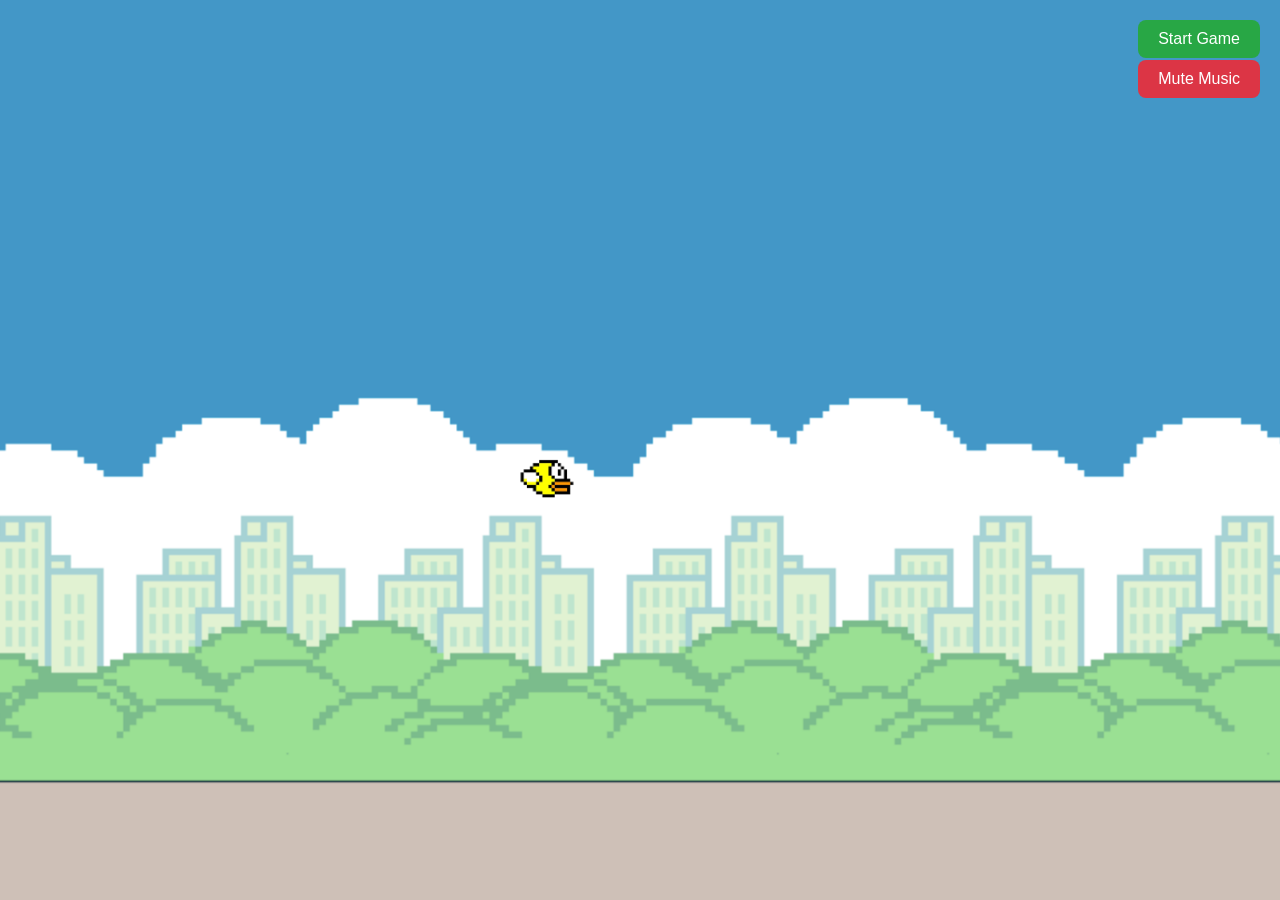
<file: index.html>
<!-- session 1 -->
<!DOCTYPE html>
<html lang="en">
  <head>
    <title>Flappy Bird Game</title>
    <link rel="stylesheet" href="style.css" />
    <!-- session 2 -->
    <script defer src="script.js"></script>
  </head>
  <body>
    <div id="game-container">
      <div id="bird"></div>
      <div id="score"></div>
    </div>
    <!-- session 2 -->
    <button id="start-btn">Start Game</button>
    <!-- session 4 -->
    <button id="mute-btn">Mute Music</button>
  </body>
</html>
</file>
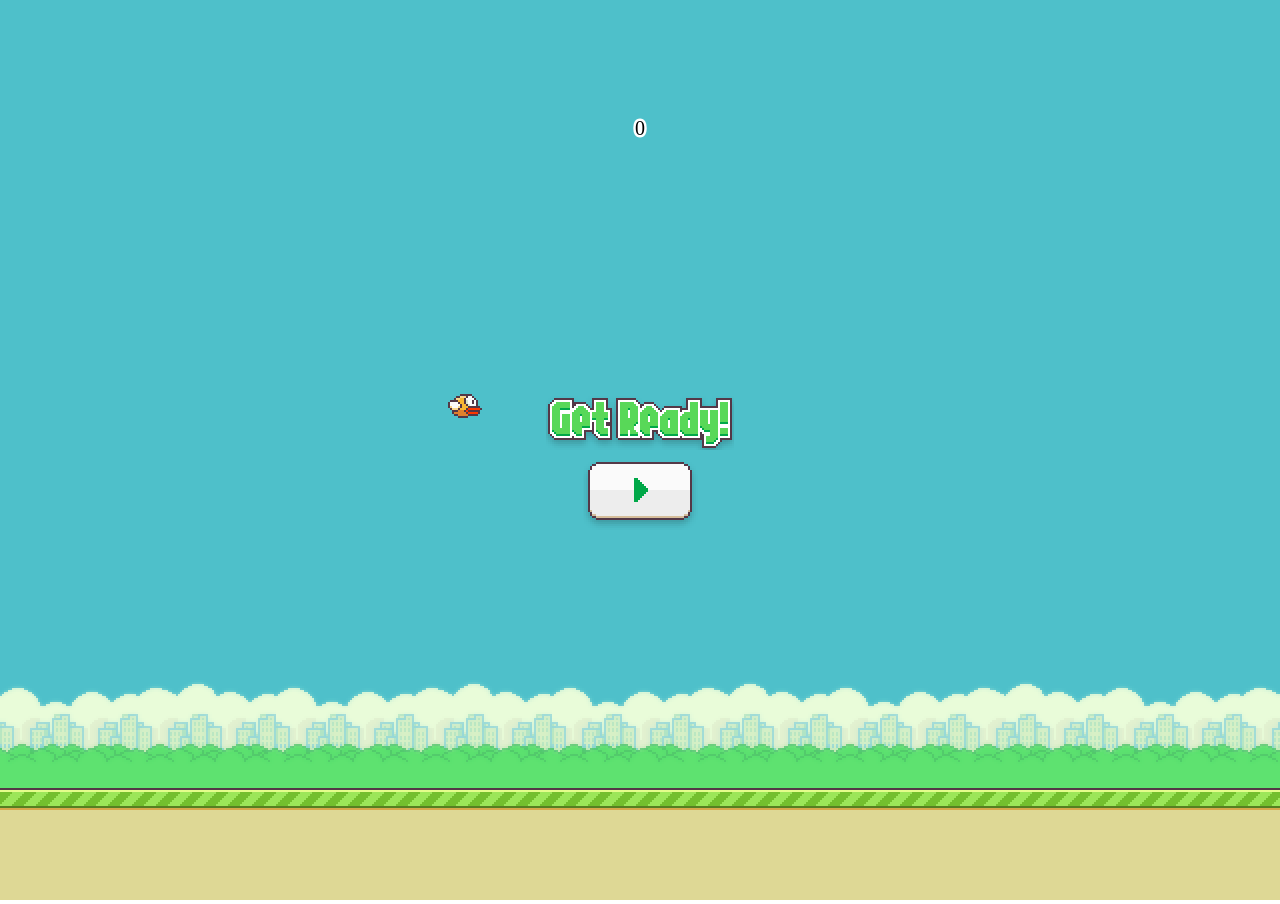
<file: Sample/index.html>
<!doctype html>
<html lang="en">
<head>
	<meta charset="UTF-8" />
  <link rel="dns-prefetch" href="http://res.wx.qq.com">
	<meta name="viewport" content="width=device-width, initial-scale=1.0, maximum-scale=1.0, user-scalable=no" />
  <meta name="apple-mobile-web-app-capable" content="yes">
  <meta name="apple-mobile-web-app-status-bar-style" content="black">
  <meta name="format-detection" content="telephone=no">
	<title>Flappy Bird</title>
  <script type="application/javascript" src="WeixinApi.js"></script>
	<script type='application/javascript' src="fastclick.js"></script>
</head>
<style>
@font-face {
	font-family: "Press Start 2P";
	src: url("PressStart2P.ttf") format('truetype');
}
*{
	cursor: pointer;
	-moz-user-select: none;
	-webkit-user-select: none;
	-ms-user-select: none;
  -webkit-tap-highlight-color: transparent;
}
::selection{
	background: transparent;
}
::-moz-selection{
	background: transparent;
}
.option, .mode{
	display: inline-block;
	width: 70px;
	height: 20px;
	background: rgba(255, 255, 255, 0.6);
	position: absolute;
	top: 2px;
	text-align: center;
	font-size: 11px;
	font-family: "Press Start 2P";
	padding-top: 5px;
	z-index: 2;
}
.option:hover, .mode:hover{
	background: #fff;
}
#modes{
	position: absolute;
	top: 28px;
}
#easy, #flashlight{
	left: 2px;
}
#normal, #hidden{
	left: 74px;
}
#hard{
	left: 146px;
}
canvas {
  -webkit-tap-highlight-color: transparent;
}
</style>
<body style="padding:0;margin:0;outline:0;overflow:hidden">
	<canvas id="canvas">你的浏览器太老了 =_=||</canvas>
	<br/>

  <script type="application/javascript" src="fb.js"></script>
  <script>
    (function(i,s,o,g,r,a,m){i['GoogleAnalyticsObject']=r;i[r]=i[r]||function(){
      (i[r].q=i[r].q||[]).push(arguments)},i[r].l=1*new Date();a=s.createElement(o),
        m=s.getElementsByTagName(o)[0];a.async=1;a.src=g;m.parentNode.insertBefore(a,m)
    })(window,document,'script','//www.google-analytics.com/analytics.js','ga');

    ga('create', 'UA-54479859-1', 'auto');
    ga('send', 'pageview');

  </script>
</body>
</html>
</file>
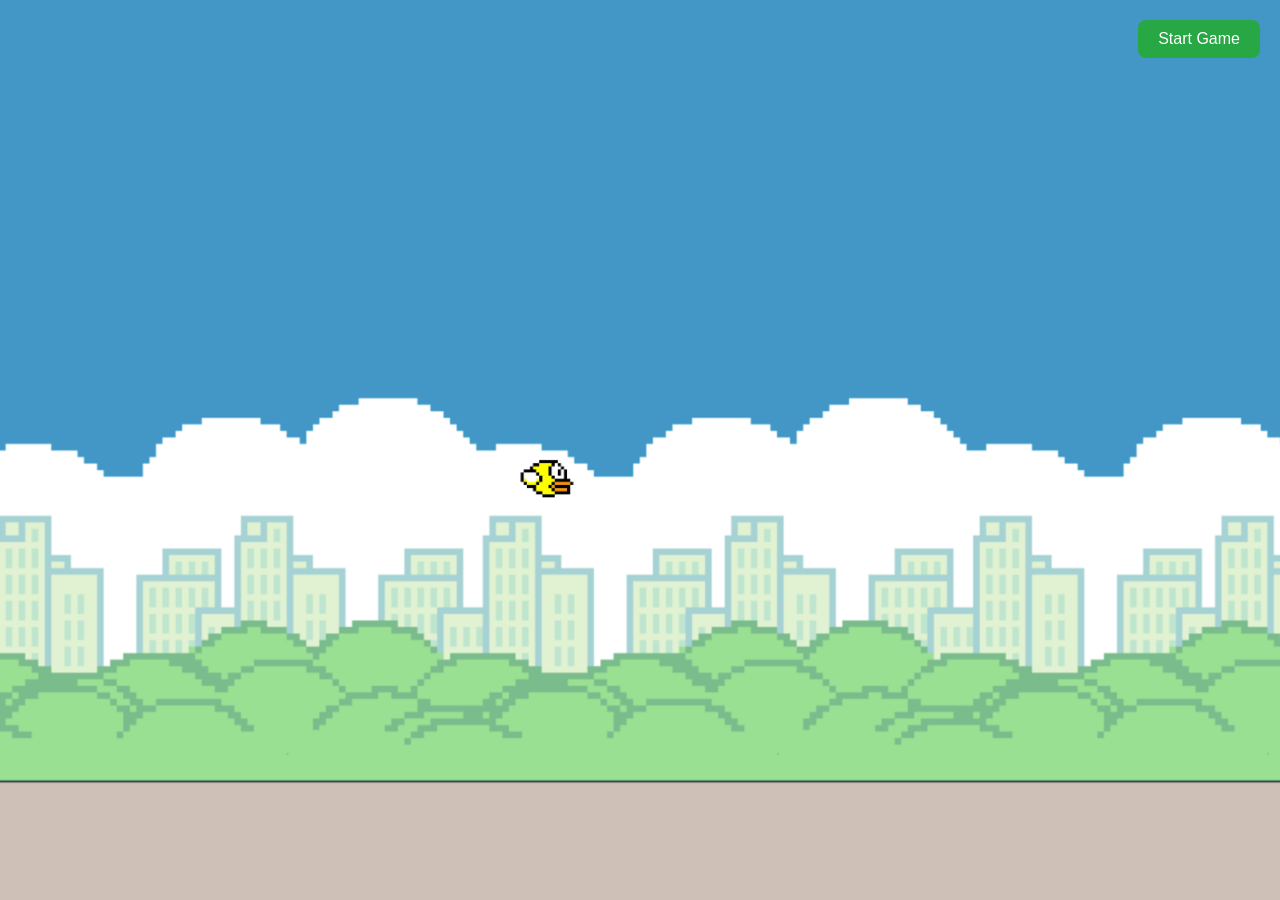
<file: Session_2/index.html>
<!-- session 1 -->
<!DOCTYPE html>
<html lang="en">
  <head>
    <title>Flappy Bird Game</title>
    <link rel="stylesheet" href="style.css" />
    <!-- session 2 -->
    <script src="script.js" defer></script>
  </head>
  <body>
    <div id="game-container">
      <div id="bird"></div>
      <div id="score"></div>
    </div>
    <!-- session 2 -->
    <button id="start-btn" onclick="onStartButtonClick()">Start Game</button>
  </body>
      <!-- <script src="script.js" ></script> -->

</html>
</file>
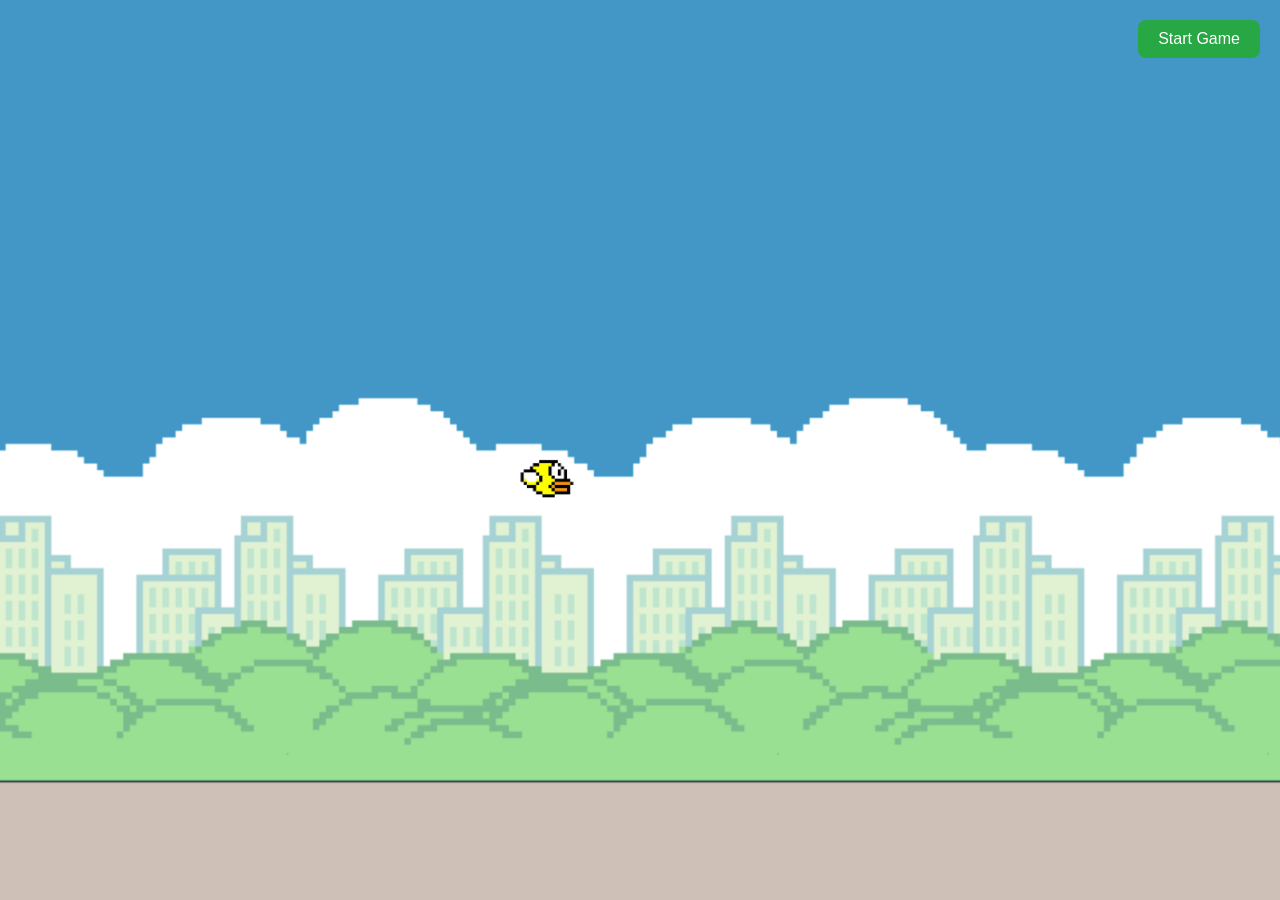
<file: Session_3/index.html>
<!-- session 1 -->
<!DOCTYPE html>
<html lang="en">
  <head>
    <title>Flappy Bird Game</title>
    <link rel="stylesheet" href="style.css" />
    <!-- session 2 -->
    <script defer src="script.js"></script>
  </head>
  <body>
    <div id="game-container">
      <div id="bird"></div>
      <div id="score"></div>
    </div>
    <!-- session 2 -->
    <button id="start-btn">Start Game</button>
  </body>
</html>
</file>
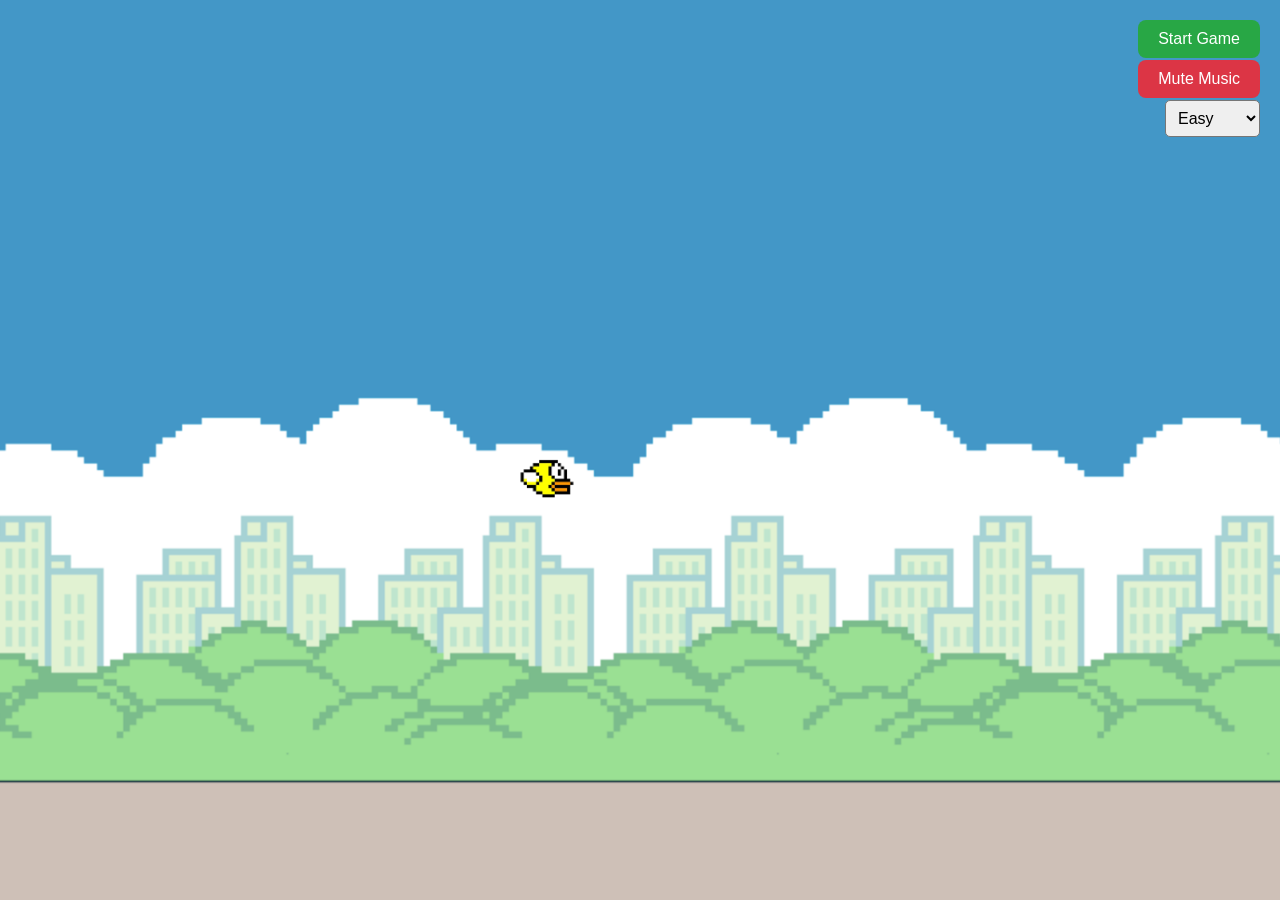
<file: Session_4/index.html>
<!-- session 1 -->
<!DOCTYPE html>
<html lang="en">
  <head>
    <title>Flappy Bird Game</title>
    <link rel="stylesheet" href="style.css" />
    <!-- session 2 -->
    <script defer src="script.js"></script>
  </head>
  <body>
    <div id="game-container">
      <div id="bird"></div>
      <div id="score"></div>
    </div>
    <!-- session 2 -->
    <button id="start-btn">Start Game</button>
    <!-- session 4 -->
    <button id="mute-btn">Mute Music</button>

    <!-- session 4 -->
    <select id="difficulty-select">
      <option value="easy">Easy</option>
      <option value="medium">Medium</option>
      <option value="hard">Hard</option>
    </select>
  </body>
</html>
</file>
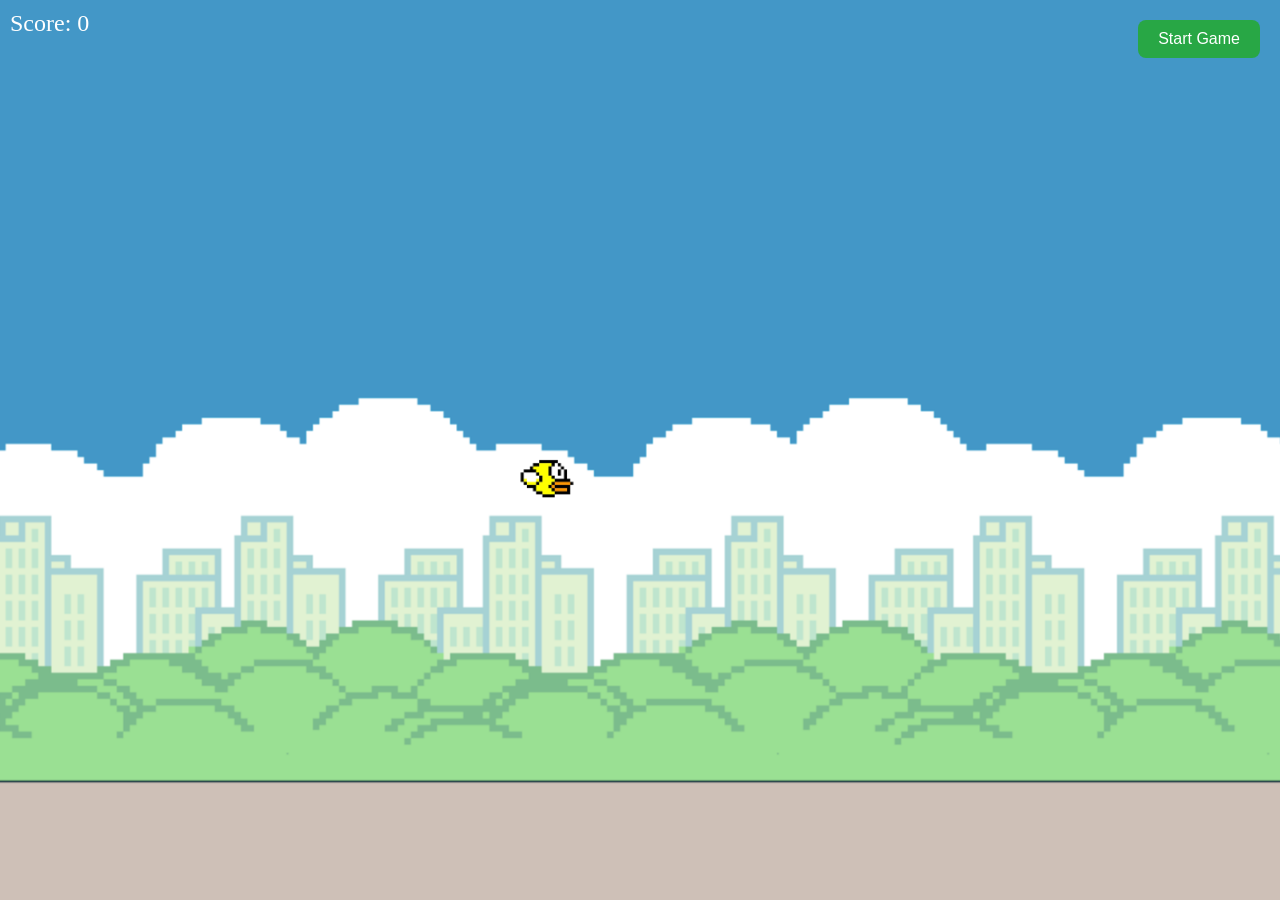
<file: Session_1/base/index.html>
<!-- session 1 -->
<!DOCTYPE html>
<html lang="en">
  <head>
    <title>Flappy Bird Game</title>
    <link rel="stylesheet" href="style.css" />
  </head>
  <body>
    <div id="game-container">
      <div id="bird"></div>
      <div id="score">Score: 0</div>
    </div>
    <button id="start-btn">Start Game</button>
  </body>
</html>
</file>
<file: style.css>
body {
  margin: 0;
  background-color: #70c5ce;
  font-family: sans-serif;
  overflow: hidden;
}

#game-container {
  position: relative;
  width: 100%;
  height: 100vh;
  margin: 0;
  background: url("asset/background.png") no-repeat center center;
  background-size: cover;
}
                                                                               
#bird {
  width: 70px;
  height: 60px;
  position: absolute;
  z-index: 1;
  top: 50%;
  left: 40%;
  background: url("asset/bird.png") no-repeat center center;
  background-size: cover;
}

#score {
  position: absolute;
  top: 10px;
  left: 10px;
  color: white;
  font-size: 24px;
  font-family: "Pacifico", cursive;
}

/* session 2 */
#start-btn {
  position: absolute;
  top: 20px;
  right: 20px;
  padding: 10px 20px;
  font-size: 16px;
  background-color: #28a745;
  color: white;
  border: none;
  border-radius: 8px;
  cursor: pointer;
}

/* session2 */
#start-btn:hover {
  background-color: #218838;
}

/* sessiob 3 */
.pipe {
  position: absolute;
  width: 60px;
  background-color: green;
}

.top-pipe {
  top: 0;
  border-bottom: 5px solid darkgreen;
}

.bottom-pipe {
  border-top: 5px solid darkgreen;
}

/* session 4 */
#mute-btn {
  position: absolute;
  top: 60px;
  right: 20px;
  padding: 10px 20px;
  font-size: 16px;
  background-color: #dc3545;
  color: white;
  border: none;
  border-radius: 8px;
  cursor: pointer;
}

/* optional: make it look better when hovering */
#mute-btn:hover {
  background-color: #c82333;
}
</file>
<file: Session_2/style.css>
body {
  margin: 0;
  background-color: #70c5ce;
  font-family: sans-serif;
  overflow: hidden;
}

#game-container {
  position: relative;
  width: 100%;
  height: 100vh;
  margin: 0;
  background: url("asset/background.png") no-repeat center center;
  background-size: cover;
}

#bird {
  width: 70px;
  height: 60px;
  position: absolute;
  z-index: 1;
  top: 50%;
  left: 40%;
  background: url("asset/bird.png") no-repeat center center;
  background-size: cover;
}

#score {
  position: absolute;
  top: 10px;
  left: 10px;
  color: white;
  font-size: 24px;
  font-family: "Pacifico", cursive;
}

/* session 2 */
#start-btn {
  position: absolute;
  top: 20px;
  right: 20px;
  padding: 10px 20px;
  font-size: 16px;
  background-color: #28a745;
  color: white;
  border: none;
  border-radius: 8px;
  cursor: pointer;
}

/* session2 */
#start-btn:hover {
  background-color: #218838;
}
</file>
<file: Session_3/style.css>
body {
  margin: 0;
  background-color: #70c5ce;
  font-family: sans-serif;
  overflow: hidden;
}

#game-container {
  position: relative;
  width: 100%;
  height: 100vh;
  margin: 0;
  background: url("asset/background.png") no-repeat center center;
  background-size: cover;
}
                                                                               
#bird {
  width: 70px;
  height: 60px;
  position: absolute;
  z-index: 1;
  top: 50%;
  left: 40%;
  background: url("asset/bird.png") no-repeat center center;
  background-size: cover;
}

#score {
  position: absolute;
  top: 10px;
  left: 10px;
  color: white;
  font-size: 24px;
  font-family: "Pacifico", cursive;
}

/* session 2 */
#start-btn {
  position: absolute;
  top: 20px;
  right: 20px;
  padding: 10px 20px;
  font-size: 16px;
  background-color: #28a745;
  color: white;
  border: none;
  border-radius: 8px;
  cursor: pointer;
}

/* session2 */
#start-btn:hover {
  background-color: #218838;
}

/* session 3 */
.pipe {
  position: absolute;
  width: 60px;
  background-color: green;
}

.top-pipe {
  top: 0;
  border-bottom: 5px solid darkgreen;
}

.bottom-pipe {
  border-top: 5px solid darkgreen;
}
</file>
<file: Session_4/style.css>
body {
  margin: 0;
  background-color: #70c5ce;
  font-family: sans-serif;
  overflow: hidden;
}

#game-container {
  position: relative;
  width: 100%;
  height: 100vh;
  margin: 0;
  background: url("asset/background.png") no-repeat center center;
  background-size: cover;
}

#bird {
  width: 70px;
  height: 60px;
  position: absolute;
  z-index: 1;
  top: 50%;
  left: 40%;
  background: url("asset/bird.png") no-repeat center center;
  background-size: cover;

  /* session 4 : New for rotation */
  transform-origin: center;
  transition: transform 0.1s linear;
}

#score {
  position: absolute;
  top: 10px;
  left: 10px;
  color: white;
  font-size: 24px;
  font-family: "Pacifico", cursive;
}

/* session 2 */
#start-btn {
  position: absolute;
  top: 20px;
  right: 20px;
  padding: 10px 20px;
  font-size: 16px;
  background-color: #28a745;
  color: white;
  border: none;
  border-radius: 8px;
  cursor: pointer;
}

/* session2 */
#start-btn:hover {
  background-color: #218838;
}

/* sessiob 3 */
.pipe {
  position: absolute;
  width: 60px;
  background-color: green;
}

.top-pipe {
  top: 0;
  border-bottom: 5px solid darkgreen;
}

.bottom-pipe {
  border-top: 5px solid darkgreen;
}

/* session 4 */
#mute-btn {
  position: absolute;
  top: 60px;
  right: 20px;
  padding: 10px 20px;
  font-size: 16px;
  background-color: #dc3545;
  color: white;
  border: none;
  border-radius: 8px;
  cursor: pointer;
}

/* optional: make it look better when hovering */
#mute-btn:hover {
  background-color: #c82333;
}

/* session 4 */

#difficulty-select {
  position: absolute;
  top: 100px;
  right: 20px;
  padding: 8px;
  font-size: 16px;
  border-radius: 5px;
}
</file>
<file: Session_1/base/style.css>
body {
  margin: 0;
  background-color: #70c5ce;
  font-family: sans-serif;
  overflow: hidden;
}

#game-container {
  position: relative;
  width: 100%;
  height: 100vh;
  margin: 0;
  background: url("asset/background.png") no-repeat center center;
  background-size: cover;
}

#bird {
  width: 70px;
  height: 60px;
  position: absolute;
  z-index: 1;
  top: 50%;
  left: 40%;
  background: url("asset/bird.png") no-repeat center center;
  background-size: cover;
}

#score {
  position: absolute;
  top: 10px;
  left: 10px;
  color: white;
  font-size: 24px;
  font-family: "Pacifico", cursive;
}

#start-btn {
  position: absolute;
  top: 20px;
  right: 20px;
  padding: 10px 20px;
  font-size: 16px;
  background-color: #28a745;
  color: white;
  border: none;
  border-radius: 8px;
  cursor: pointer;
}

#start-btn:hover {
  background-color: #218838;
  width: 50%;
  transition: all 1s ease-out;
}
</file>
